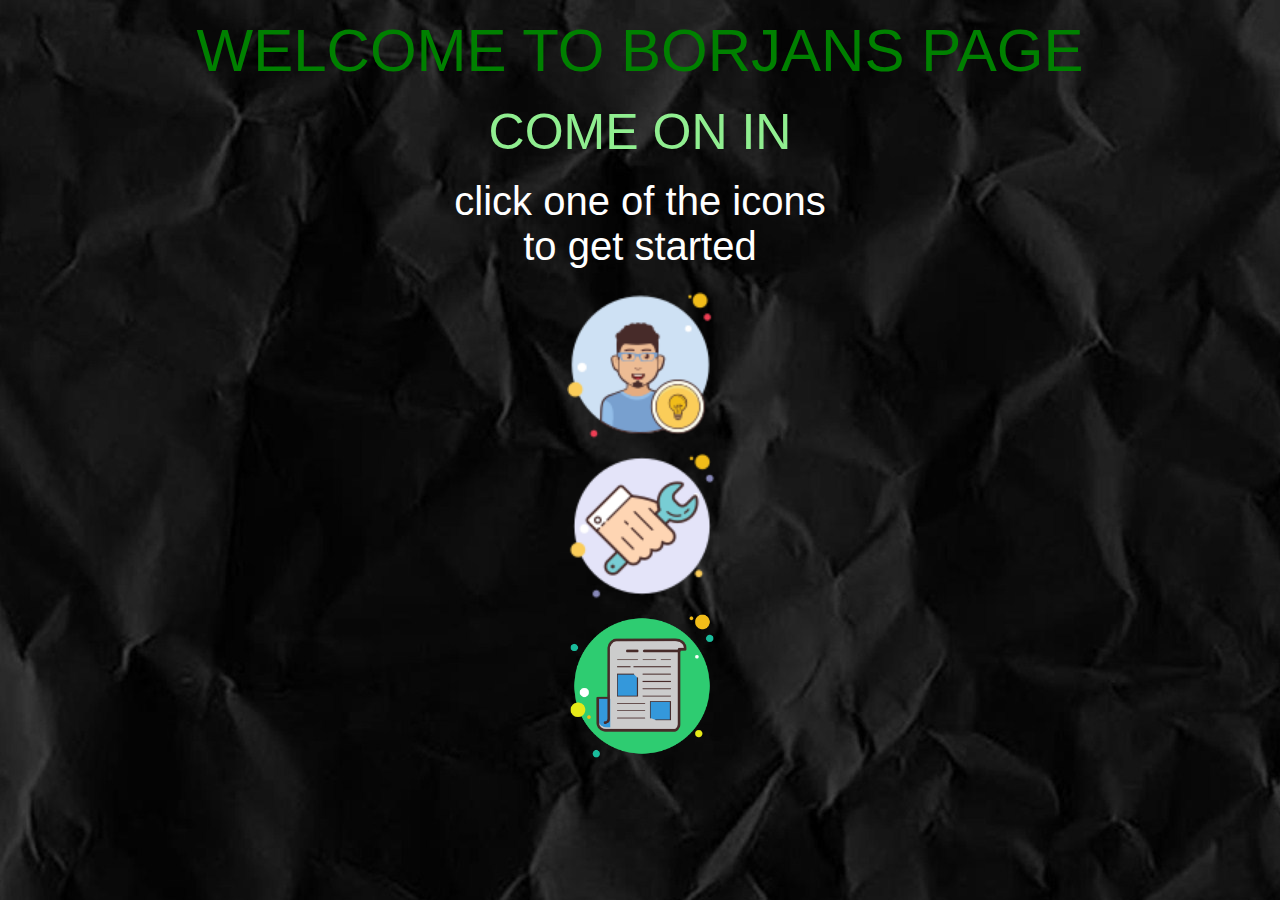
<file: index.html>
<!DOCTYPE html>
<html lang="en">

<head>
  <meta charset="UTF-8">
  <meta name="viewport" content="width=device-width, initial-scale=1.0">
  <title>HOME</title>
  <link rel="stylesheet" href="style.css" />
  <link rel="stylesheet" href="style1500px.css" />
  <link rel="stylesheet" href="style1000px.css" />
  <link rel="stylesheet" href="style500px.css" />
  <link rel="stylesheet" href="sidebar.css" />

  <div class="wrapper">
    <div class="sidebar">
      <h2>BORJAN<br>BARTULA</h2>
    </div>
  </div>
</head>

<body class="i-body">
  <p>
    <div class="line1">WELCOME TO BORJANS PAGE</div>
    <br>
    <div class="line2">COME ON IN</div>
    <br>
    <div class="line3">click one of
      the icons<br>to get started</div>
  </p>
  <div class="info">
    <div class="parts">
      <a href="about.html" title="ABOUT PAGE"><img src="assets/links/about.png" style="width:150px; height: 150px;"></a>
    </div>
    <div class="parts">
      <a href="portfolio.html" title="PORTFOLIO"><img src="assets/links/portfolio.png"
          style="width:150px; height: 150px;"></a>
    </div>
    <div class="parts">
      <a href="node.html" title="CONTACT"><img src="assets/links/nodejs.png" style="width:150px; height: 150px;"></a>
    </div>
  </div>
</body>
<script src="script.js"></script>
<script src="https://code.jquery.com/jquery-3.5.1.js"></script>

</html>
</file>
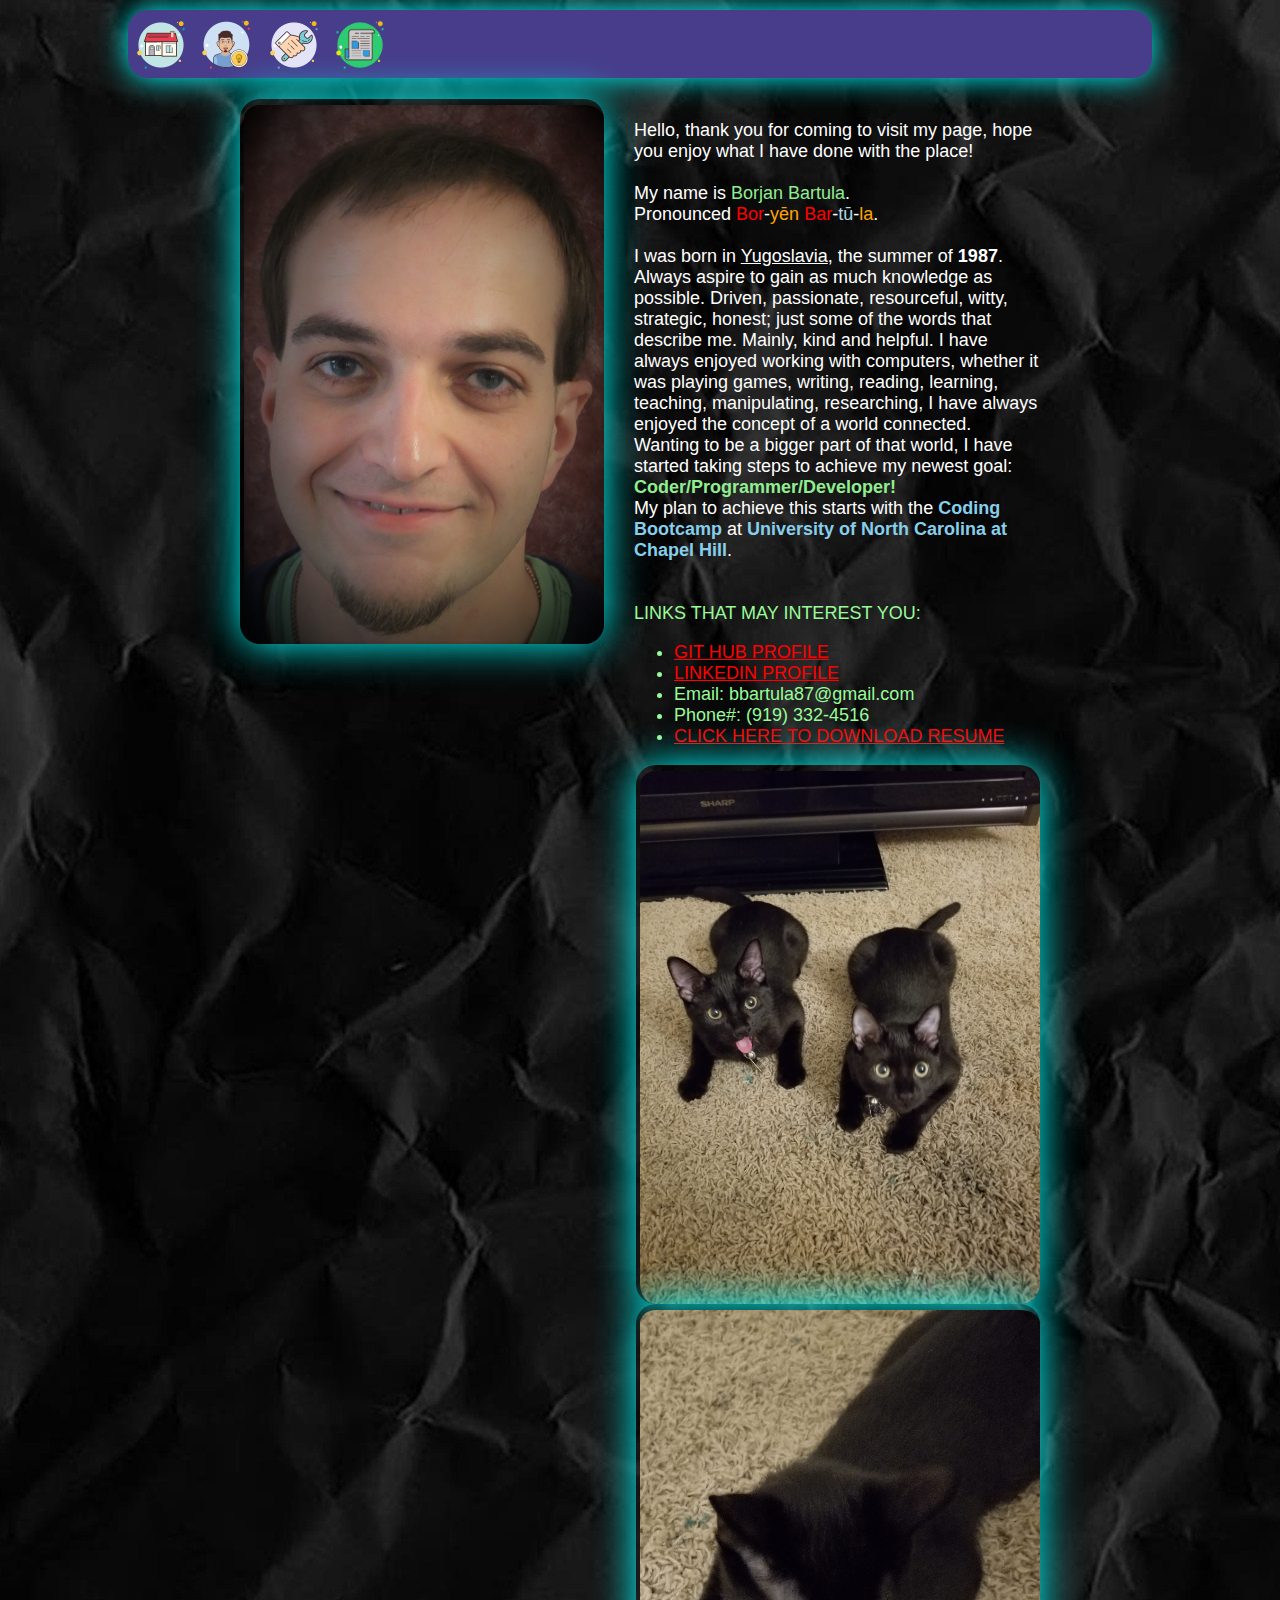
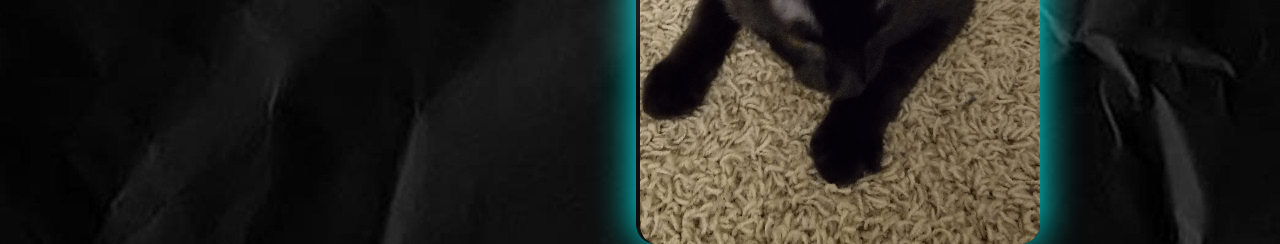
<file: about.html>
<!DOCTYPE html>
<html lang="en">

<head>
  <meta charset="UTF-8">
  <meta name="viewport" content="width=device-width, initial-scale=1.0">
  <title>ABOUT</title>
  <link rel="stylesheet" href="style.css" />
  <link rel="stylesheet" href="style1500px.css" />
  <link rel="stylesheet" href="style1000px.css" />
  <link rel="stylesheet" href="style500px.css" />
  <link rel="stylesheet" href="sidebar.css" />

  <div class="navbar">
    <a href="index.html" title="HOME PAGE"><img src="assets/links/index.png" style="margin:4px; width:50px;"></a>
    <a href="about.html" title="ABOUT PAGE"><img src="assets/links/about.png" style="margin:4px; width:50px;"></a>
    <a href="portfolio.html" title="PORTFOLIO PAGE"><img src="assets/links/portfolio.png"
        style="margin:4px; width:50px;"></a>
    <a href="node.html" title="CONTACT PAGE"><img src="assets/links/nodejs.png" style="margin:4px; width:50px;"></a>
  </div>
  <div class="wrapper">
    <div class="sidebar">
      <h2>BORJAN<br>BARTULA</h2>
      <ul>
        <li><a href="index.html" title="HOME PAGE"><img src="assets/links/index.png"
              style="margin:4px; width:50px;"></a>
        </li>
        <li><a href="about.html" title="ABOUT PAGE"><img src="assets/links/about.png"
              style="margin:4px; width:50px;"></a>
        </li>
        <li><a href="portfolio.html" title="PORTFOLIO PAGE"><img src="assets/links/portfolio.png"
              style="margin:4px; width:50px;"></a></li>
        <li><a href="node.html" title="CONTACT PAGE"><img src="assets/links/nodejs.png"
              style="margin:4px; width:50px;"></a></li>
      </ul>

    </div>
    <div class="main_content">
      <div class="header">ABOUT ME:</div>
      <br>
      <div class="aboutside">
        <div class="profilepic"><img src="assets/PROFILE1.jpg"></div>
        <br>Hello, thank you for coming to visit my page, hope you enjoy what I have done with the
        place!<br><br>
        My name is <span style="color:lightgreen;">Borjan Bartula</span>.<br>Pronounced <span
          style="color:red;">Bor</span>-<span style="color: orange;">y&#275;n</span> <span
          style="color:red;">Bar</span>-<span style="color:lightblue">t&#363;</span>-<span
          style="color:orange">la</span>.<br><br>I was born in <u>Yugoslavia</u>, the summer of <b>1987</b>. Always
        aspire
        to gain as much knowledge as possible. Driven, passionate, resourceful, witty, strategic, honest; just some of
        the
        words that describe me. Mainly, kind and helpful. I have always enjoyed working with computers, whether it was
        playing games, writing, reading, learning, teaching, manipulating, researching, I have always enjoyed the
        concept of
        a world connected. Wanting to be a bigger part of that world, I have started taking steps to achieve my newest
        goal:
        <span style="color: lightgreen; font-weight: bold;">Coder/Programmer/Developer!</span><br>My plan to achieve
        this
        starts with the <span style="color: skyblue; font-weight: bold;">Coding Bootcamp</span> at <span
          style="color: skyblue; font-weight: bold;">University of North Carolina at Chapel
          Hill</span>.<br><br><span style="color: palegreen;">LINKS THAT MAY INTEREST YOU:</span><br>
        <ul style="color:palegreen;">
          <li><a href="https://github.com/MrBusiness87" target="_blank">GIT HUB PROFILE</a></li>
          <li><a href="https://www.linkedin.com/in/borjanbartula" target="_blank">LINKEDIN PROFILE</a></li>
          <li>Email: bbartula87@gmail.com</li>
          <li>Phone#: (919) 332-4516</li>
          <li><a href="assets/RESUME Coding.pdf" download>
              CLICK HERE TO DOWNLOAD RESUME
            </a></li>
        </ul>
        <div class="cats">
          <img class="static" src="assets/Castra and Pollux.gif">
          <img class="active" src="assets/20181003_234010.jpg"></div>
      </div>
    </div>
  </div>
</head>

<body class="p-body">
  <div class="about">
    <br>
    <div class="profilepic"><img src="assets/PROFILE1.jpg"></div>
    <br>Hello, thank you for coming to visit my page, hope you enjoy what I have done with the
    place!<br><br>
    My name is <span style="color:lightgreen;">Borjan Bartula</span>.<br>Pronounced <span
      style="color:red;">Bor</span>-<span style="color: orange;">y&#275;n</span> <span
      style="color:red;">Bar</span>-<span style="color:lightblue">t&#363;</span>-<span
      style="color:orange">la</span>.<br><br>I was born in <u>Yugoslavia</u>, the summer of <b>1987</b>. Always aspire
    to gain as much knowledge as possible. Driven, passionate, resourceful, witty, strategic, honest; just some of the
    words that describe me. Mainly, kind and helpful. I have always enjoyed working with computers, whether it was
    playing games, writing, reading, learning, teaching, manipulating, researching, I have always enjoyed the concept of
    a world connected. Wanting to be a bigger part of that world, I have started taking steps to achieve my newest goal:
    <span style="color: lightgreen; font-weight: bold;">Coder/Programmer/Developer!</span><br>My plan to achieve this
    starts with the <span style="color: skyblue; font-weight: bold;">Coding Bootcamp</span> at <span
      style="color: skyblue; font-weight: bold;">University of North Carolina at Chapel Hill</span>.<br><br></br>
  </div>
  <div class="achievement">
    <span style="color: palegreen;">LINKS THAT MAY INTEREST YOU:</span><br>
    <ul style="color:palegreen;">
      <li><a href="https://github.com/MrBusiness87" target="_blank">GIT HUB PROFILE</a></li>
      <li><a href="https://www.linkedin.com/in/borjanbartula" target="_blank">LINKEDIN PROFILE</a></li>
      <li>Email: bbartula87@gmail.com</li>
      <li>Phone#: (919) 332-4516</li>
      <li><a href="assets/RESUME Coding.pdf" download>
          CLICK HERE TO DOWNLOAD RESUME
        </a></li>
    </ul>
    <div class="cats">
      <img class="static" src="assets/20181003_234010.jpg">
      <img class="active" src="assets/Castra and Pollux.gif">
    </div>
  </div>
</body>
<script src="script.js"></script>
<script src="https://code.jquery.com/jquery-3.5.1.js"></script>

</html>
</file>
<file: style.css>
* {
  font-family: "Comic Sans MS", cursive, sans-serif;
}

/* unvisited link */
a:link {
  color: red;
}

/* visited link */
a:visited {
  color: lightgreen;
}

/* mouse over link */
a:hover {
  color: yellow;
}

/* selected link */
a:active {
  color: blue;
}

.wrapper {
  display: none;
}

.card {
  background-color: darkslateblue;
  margin: auto;
}

.navbar {
  margin: auto;
  background: darkslateblue;
  width: 80%;
  border-radius: 20px;
  border-radius: 20px;
  box-shadow: 0px 0px 30px 0px cyan;
}

img {
  padding-top: 6px;
  padding-left: 4px;
}

button {
  color: white;
  background-color: darkslateblue;
  width: 100px;
  font-size: 24px;
  border-radius: 20px;
  box-shadow: 0px 0px 20px 0px cyan;
  float: right;
  line-height: 80%;
}

.i-body,
.p-body {
  background-image: url(./assets/background/blackpaper-hires.jpg);
}

body {
  color: white;
  margin: auto;
  margin-top: 10px;
  max-width: 1500px;
  background-color: black;
}

.aboutside {
  margin-left: 30px;
  margin-right: 30px;
}

.about,
.achievement {
  margin: auto;
  width: 1000px;
  font-size: 20px;
}

.achievement span,
.achievement ul {
  float: left;
}

.profilepic img {
  width: 300px;
  float: left;
  margin-right: 30px;
  border-radius: 20px;
  box-shadow: 0px 0px 40px 0px cyan;
}

.cats img {
  width: 350px;
  float: right;
  border-radius: 20px;
  box-shadow: 0px 0px 40px 0px cyan;
}

.line1,
.line2,
.line3 {
  text-align: center;
}

.line1 {
  font-size: 60px;
  color: green;
}

.line2 {
  font-size: 50px;
  color: lightgreen;
}

.line3 {
  font-size: 40px;
}

h2 {
  /* line-height: 24px; */
  font-size: 16px;
  color: white;
  text-align: center;
}

.parts {
  text-align: center;
}

/* GLOWING BALL IN CENTER */
.row .center {
  position: absolute;
  top: calc(50% - 150px);
  left: calc(50% - 150px);
  width: 300px;
  height: 300px;
  border-radius: 50%;
  box-shadow: inset 0 0 50px cyan, inset 20px 0 80px blue,
    inset -20px 0 80px green, inset 20px 0 300px blue, inset -20px 0 300px green,
    0 0 50px cyan, -10px 0 80px blue, 10px 0 80px green;
}

.row .center:hover {
  box-shadow: inset 0 0 50px gray, inset 20px 0 80px green,
    inset -20px 0 80px yellow, inset 20px 0 300px green,
    inset -20px 0 300px yellow, 0 0 50px gray, -10px 0 80px green,
    10px 0 80px yellow;
}

.weather {
  margin-left: auto;
  margin-right: auto;
  color: white;
  font-size: 20px;
  font-weight: 700;
  text-align: center;
}

#wicon {
  width: 35px;
  height: 35px;
  margin: 0px;
}

.welcome,
.column {
  text-align: center;
}

.column img {
  width: 300px;
  height: 150px;
  margin-top: 5px;
  margin-bottom: 5px;
  border: 0;
  opacity: 25%;
  border-radius: 20px;
  box-shadow: 0px 0px 40px 0px cyan;
}

.column img:hover {
  box-shadow: 0px 0px 100px 0px yellow;
  opacity: 100%;
}
</file>
<file: style1500px.css>
.card {
    max-width: 80%;
  }

  .about,
  .achievement {
    width: 800px;
    font-size: 18px;
  }

  .profilepic img {
    width: 45%;
    float: left;
  }

  .cats img {
    width: 50%;
    float: right;
  }
</file>
<file: style1000px.css>
@media (max-width: 1000px) {

  .i-body,
  .p-body {
    background-image: url(./assets/background/granitebrick-hires.jpg);
    background-size: cover;
  }

  .row .column {
    width: 800px;
    margin-right: auto;
    margin-left: auto;
  }

  .column img {
    opacity: 45%;
  }

  .weather {
    display: none;
  }

  .row .center {
    display: none;
  }

  .card {
    max-width: 80%;
  }

  canvas {
    display: none;
  }

  .about,
  .achievement {
    max-width: 650px;
    font-size: 14px;
  }

  .profilepic img {
    width: 30%;
    float: left;
    margin-right: 30px;
    border-radius: 10px;
    box-shadow: 0px 0px 20px 0px cyan;
  }

  .cats img {
    width: 300px;
    float: left;
    margin-left: 60px;
    border-radius: 20px;
    box-shadow: 0px 0px 40px 0px cyan;
  }

  .line1 {
    font-size: 50px;
    color: green;
  }

  .line2 {
    font-size: 40px;
    color: lightgreen;
  }

  .line3 {
    font-size: 30px;
  }
}
</file>
<file: style500px.css>
@media (max-width: 500px) {

  .i-body,
  .p-body {
    background-image: url(./assets/background/darkblue-hires.jpg);
    max-height: 1200px;
    background-size: cover;
  }

  h1,
  .row,
  .achievement span,
  .achievement ul,
  .achievement .cats {
    display: none;
  }

  .center {
    display: none;
  }

  .column img {
    opacity: 60%;
    box-shadow: 0px 0px 20px 0px cyan;
  }

  p,
  .parts {
    margin-left: 120px;
  }

  .about,
  .achievement {
    display: none;
  }

  .profilepic img {
    width: 100px;
    float: left;
    margin-right: 30px;
    border-radius: 10px;
    box-shadow: 0px 0px 20px 0px cyan;
  }

  .cats img {
    width: 200px;
    float: left;
    margin-left: 60px;
    border-radius: 20px;
    box-shadow: 0px 0px 40px 0px cyan;
  }

  .line1,
  .line2,
  .line3 {
    margin-left: 120px;
    text-align: center;
  }

  .line1 {
    font-size: 40px;
    color: green;
  }

  .line2 {
    font-size: 30px;
    color: lightgreen;
  }

  .line3 {
    font-size: 20px;
  }

  .node {
    display: none;
  }
}
</file>
<file: sidebar.css>
@media (max-width: 500px) {
  .navbar {
    display: none;
  }

  * {
    margin-top: 0;
    padding: 0;
    box-sizing: border-box;
    list-style: none;
    text-decoration: none;
  }

  .wrapper {
    display: flex;
    position: relative;
  }

  .wrapper .sidebar {
    width: 120px;
    height: 100%;
    background-color: midnightblue;
    padding: 30px 0px;
    position: fixed;
    border-radius: 5px;
    box-shadow: 0px 0px 8px 0px cyan;
  }

  .wrapper .sidebar h2 {
    color: white;
    font-size: 16px;
    text-align: center;
    margin-bottom: 30px;
  }

  .wrapper .sidebar ul li {
    text-align: center;
    padding: 15px;
    border-bottom: 1px solid #bdb8d7;
    border-bottom: 1px solid rgba(0, 0, 0, 0.05);
    border-top: 1px solid rgba(255, 255, 255, 0.05);
  }

  .wrapper .sidebar ul li a {
    color: #bdb8d7;
    display: block;
    font-weight: 700;
  }

  .wrapper .sidebar ul li a .fas {
    width: 25px;
  }

  .wrapper .sidebar ul li:hover {
    background-color: lightslategray;
  }

  .wrapper .sidebar ul li:hover a {
    color: white;
  }

  .wrapper .sidebar .social_media {
    position: absolute;
    bottom: 0;
    left: 50%;
    transform: translateX(-50%);
    display: flex;
  }

  .wrapper .sidebar .social_media a {
    display: block;
    width: 40px;
    background: lightblue;
    height: 40px;
    line-height: 45px;
    text-align: center;
    margin: 0 5px;
    color: #bdb8d7;
    border-top-left-radius: 5px;
    border-top-right-radius: 5px;
  }

  .wrapper .main_content {
    width: 100%;
    margin-left: 120px;
  }

  .wrapper .main_content .header {
    font-size: 20px;
    font-weight: 600;
    padding: 20px;
    background: darkslateblue;
    color: white;
    border-bottom: 1px solid whitesmoke;
  }

  .wrapper .main_content .info {
    margin: 20px;
    color: white;
    line-height: 20px;
    font-size: 12px;
  }

  .wrapper .main_content .info div {
    margin-bottom: 20px;
  }
}
</file>
